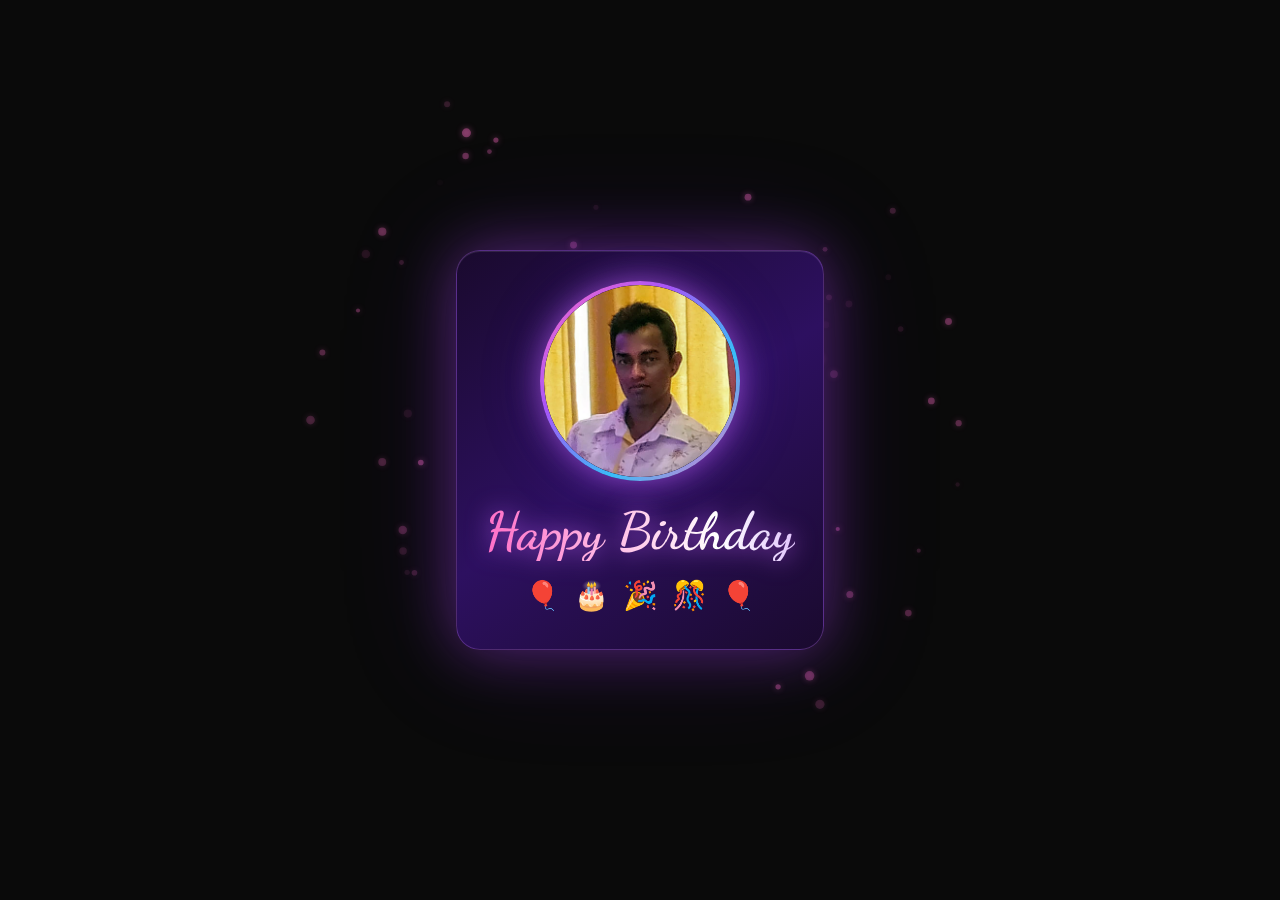
<file: index.html>
<!DOCTYPE html>
<html lang="en">
<head>
<meta charset="UTF-8">
<meta name="viewport" content="width=device-width, initial-scale=1.0">
<title>Happy Birthday</title>
<style>
  @import url('https://fonts.googleapis.com/css2?family=Dancing+Script:wght@700&display=swap');

  * { margin: 0; padding: 0; box-sizing: border-box; }

  body {
    background: #0a0a0a;
    display: flex;
    justify-content: center;
    align-items: center;
    min-height: 100vh;
    overflow: hidden;
    font-family: 'Dancing Script', cursive;
  }

  .scene {
    position: relative;
    width: 420px;
    height: 560px;
    display: flex;
    flex-direction: column;
    align-items: center;
    justify-content: center;
  }

  /* Fireworks canvas */
  #fireworks {
    position: fixed;
    top: 0; left: 0;
    width: 100%; height: 100%;
    pointer-events: none;
    z-index: 0;
  }

  .card {
    position: relative;
    z-index: 2;
    background: linear-gradient(145deg, #1a0a2e, #2d1060, #1a0a2e);
    border-radius: 24px;
    padding: 30px 28px 36px;
    box-shadow:
      0 0 60px rgba(180, 80, 255, 0.4),
      0 0 120px rgba(100, 0, 200, 0.2),
      inset 0 1px 0 rgba(255,255,255,0.1);
    border: 1px solid rgba(200, 120, 255, 0.3);
    text-align: center;
    animation: cardPulse 3s ease-in-out infinite;
  }

  @keyframes cardPulse {
    0%, 100% { box-shadow: 0 0 60px rgba(180,80,255,0.4), 0 0 120px rgba(100,0,200,0.2), inset 0 1px 0 rgba(255,255,255,0.1); }
    50% { box-shadow: 0 0 90px rgba(255,100,200,0.5), 0 0 160px rgba(150,0,255,0.3), inset 0 1px 0 rgba(255,255,255,0.1); }
  }

  .photo-frame {
    width: 200px;
    height: 200px;
    border-radius: 50%;
    margin: 0 auto 22px;
    position: relative;
    overflow: hidden;
    border: 4px solid transparent;
    background: linear-gradient(#1a0a2e, #1a0a2e) padding-box,
                linear-gradient(135deg, #ff6ec7, #a855f7, #38bdf8, #ff6ec7) border-box;
    animation: rotateBorder 4s linear infinite;
    box-shadow: 0 0 30px rgba(200, 100, 255, 0.6), 0 0 60px rgba(100, 50, 200, 0.3);
  }

  @keyframes rotateBorder {
    0% { filter: hue-rotate(0deg); }
    100% { filter: hue-rotate(360deg); }
  }

  .photo-frame img {
    width: 100%;
    height: 100%;
    object-fit: cover;
    object-position: center top;
    border-radius: 50%;
  }

  .hb-text {
    font-size: 52px;
    font-weight: 700;
    background: linear-gradient(90deg, #ff6ec7, #fff, #a855f7, #38bdf8, #ff6ec7);
    background-size: 300% 100%;
    -webkit-background-clip: text;
    -webkit-text-fill-color: transparent;
    background-clip: text;
    animation: shimmer 2.5s linear infinite;
    line-height: 1.1;
    text-shadow: none;
    filter: drop-shadow(0 0 12px rgba(200, 100, 255, 0.8));
  }

  @keyframes shimmer {
    0% { background-position: 0% 50%; }
    100% { background-position: 300% 50%; }
  }

  /* Floating stars */
  .star {
    position: fixed;
    width: 4px;
    height: 4px;
    background: white;
    border-radius: 50%;
    animation: floatUp linear infinite;
    opacity: 0;
    z-index: 1;
  }

  @keyframes floatUp {
    0% { transform: translateY(100vh) scale(0); opacity: 0; }
    20% { opacity: 1; }
    80% { opacity: 0.8; }
    100% { transform: translateY(-10vh) scale(1.5); opacity: 0; }
  }

  .balloons {
    display: flex;
    justify-content: center;
    gap: 14px;
    margin-top: 18px;
  }

  .balloon {
    font-size: 28px;
    animation: sway 2s ease-in-out infinite;
    display: inline-block;
  }

  .balloon:nth-child(1) { animation-delay: 0s; }
  .balloon:nth-child(2) { animation-delay: 0.3s; }
  .balloon:nth-child(3) { animation-delay: 0.6s; }
  .balloon:nth-child(4) { animation-delay: 0.9s; }
  .balloon:nth-child(5) { animation-delay: 1.2s; }

  @keyframes sway {
    0%, 100% { transform: rotate(-8deg) translateY(0); }
    50% { transform: rotate(8deg) translateY(-8px); }
  }
</style>
</head>
<body>

<canvas id="fireworks"></canvas>

<!-- Floating stars -->
<script>
  // Create stars
  for (let i = 0; i < 30; i++) {
    const star = document.createElement('div');
    star.className = 'star';
    star.style.left = Math.random() * 100 + 'vw';
    star.style.animationDuration = (4 + Math.random() * 6) + 's';
    star.style.animationDelay = (Math.random() * 8) + 's';
    star.style.width = star.style.height = (2 + Math.random() * 4) + 'px';
    const colors = ['#ff6ec7','#a855f7','#38bdf8','#fff','#ffd700'];
    star.style.background = colors[Math.floor(Math.random()*colors.length)];
    document.body.appendChild(star);
  }
</script>

<div class="scene">
  <div class="card">
    <div class="photo-frame">
      <img src="[data-uri]" alt="Birthday Person">
    </div>
    <div class="hb-text">Happy Birthday</div>
    <div class="balloons">
      <span class="balloon">🎈</span>
      <span class="balloon">🎂</span>
      <span class="balloon">🎉</span>
      <span class="balloon">🎊</span>
      <span class="balloon">🎈</span>
    </div>
  </div>
</div>

<script>
// Fireworks
const canvas = document.getElementById('fireworks');
const ctx = canvas.getContext('2d');
canvas.width = window.innerWidth;
canvas.height = window.innerHeight;

window.addEventListener('resize', () => {
  canvas.width = window.innerWidth;
  canvas.height = window.innerHeight;
});

class Particle {
  constructor(x, y, color) {
    this.x = x; this.y = y;
    this.color = color;
    const angle = Math.random() * Math.PI * 2;
    const speed = 2 + Math.random() * 5;
    this.vx = Math.cos(angle) * speed;
    this.vy = Math.sin(angle) * speed;
    this.life = 1;
    this.decay = 0.015 + Math.random() * 0.02;
    this.size = 2 + Math.random() * 3;
  }
  update() {
    this.x += this.vx;
    this.y += this.vy;
    this.vy += 0.08;
    this.life -= this.decay;
    this.vx *= 0.98;
  }
  draw() {
    ctx.save();
    ctx.globalAlpha = this.life;
    ctx.fillStyle = this.color;
    ctx.shadowBlur = 6;
    ctx.shadowColor = this.color;
    ctx.beginPath();
    ctx.arc(this.x, this.y, this.size, 0, Math.PI * 2);
    ctx.fill();
    ctx.restore();
  }
}

let particles = [];
const colors = ['#ff6ec7','#a855f7','#38bdf8','#ffd700','#ff4040','#00ff88','#fff'];

function launch() {
  const x = 80 + Math.random() * (canvas.width - 160);
  const y = 60 + Math.random() * (canvas.height * 0.5);
  const color = colors[Math.floor(Math.random() * colors.length)];
  for (let i = 0; i < 60; i++) {
    particles.push(new Particle(x, y, color));
  }
}

function animate() {
  ctx.clearRect(0, 0, canvas.width, canvas.height);
  particles = particles.filter(p => p.life > 0);
  particles.forEach(p => { p.update(); p.draw(); });
  requestAnimationFrame(animate);
}

animate();
setInterval(launch, 1200);
launch(); launch();
</script>

</body>
</html>
</file>
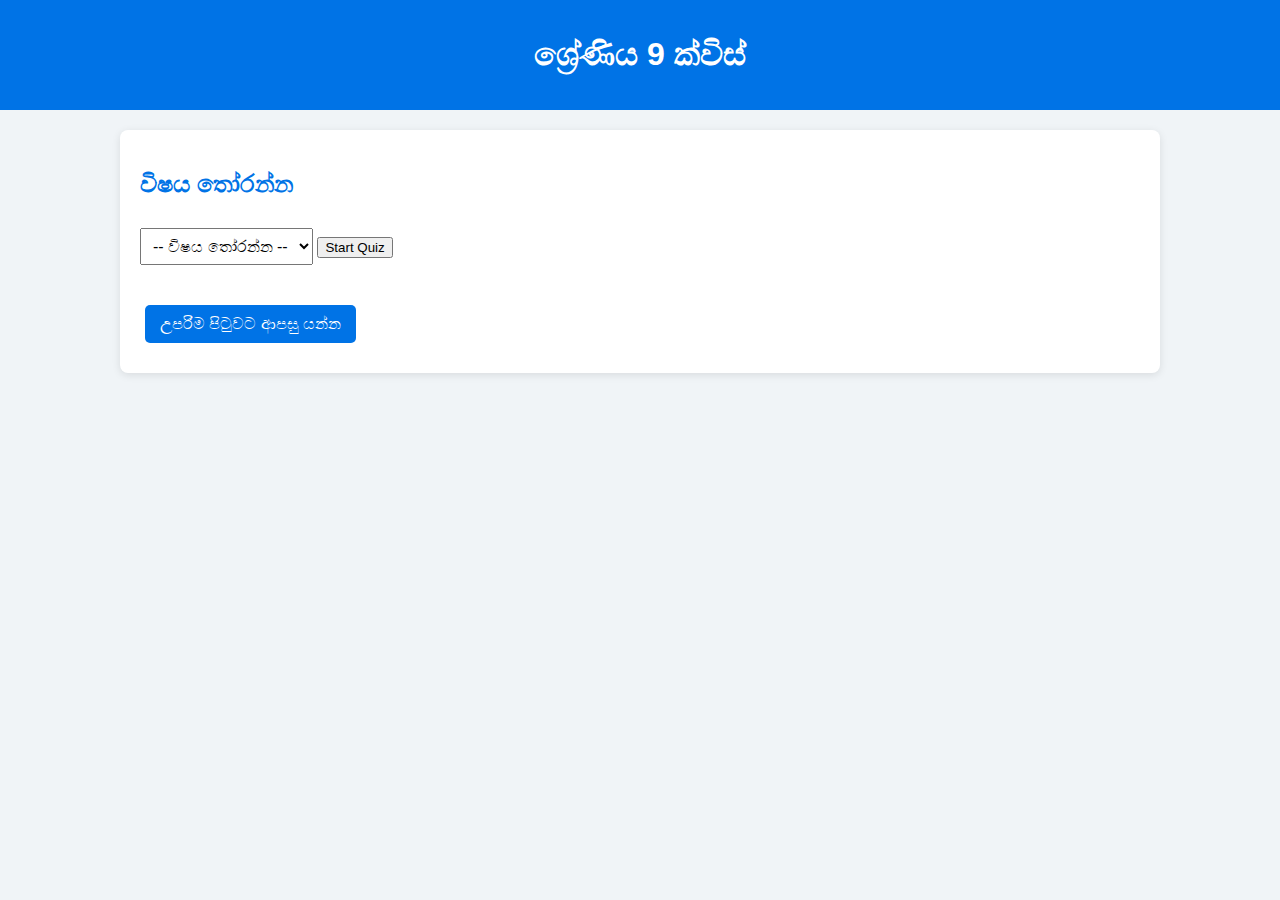
<file: quiz.html>
<!DOCTYPE html>
<html lang="si">
<head>
  <meta charset="UTF-8">
  <meta name="viewport" content="width=device-width, initial-scale=1.0">
  <title>ශ්‍රේණිය 9 ක්විස්</title>
  <link rel="stylesheet" href="styles.css">
</head>
<body>

<header>
  <h1>ශ්‍රේණිය 9 ක්විස්</h1>
</header>

<section id="quiz">
  <h2>විෂය තෝරන්න</h2>
  <select id="subjectSelect">
    <option value="">-- විෂය තෝරන්න --</option>
    <option value="math">ගණිතය</option>
    <option value="science">විද්‍යාව</option>
    <option value="sinhala">සිංහල</option>
  </select>
  <button onclick="startQuiz()">Start Quiz</button>

  <div id="quiz-container" style="margin-top:20px;"></div>
  
  <button id="submitBtn" style="display:none;" onclick="submitQuiz()">Submit Quiz</button>
  <button id="retryBtn" style="display:none;" onclick="retryQuiz()">Retry Quiz</button>
  
  <p id="quizResult"></p>
  <a href="index.html" class="button">උපරිම පිටුවට ආපසු යන්න</a>
</section>

<script src="quizzes.js"></script>
<script src="script.js"></script>
</body>
</html>
</file>
<file: styles.css>
body {
  font-family: "Noto Sans Sinhala", Arial, sans-serif;
  margin: 0;
  padding: 0;
  background-color: #f0f4f7;
  color: #333;
}
header {
  background-color: #0073e6;
  color: white;
  padding: 15px 10px;
  text-align: center;
}
nav {
  background-color: #004080;
  display: flex;
  justify-content: center;
  flex-wrap: wrap;
}
nav a {
  color: white;
  text-decoration: none;
  padding: 10px 20px;
  margin: 5px;
  border-radius: 5px;
  font-weight: bold;
}
nav a:hover { background-color: #0066cc; }
section {
  padding: 20px;
  max-width: 1000px;
  margin: 20px auto;
  background-color: white;
  border-radius: 8px;
  box-shadow: 0px 2px 8px rgba(0,0,0,0.1);
}
h2 { color: #0073e6; }
ul { list-style-type: none; padding-left: 0; }
ul li { margin: 10px 0; }
a.button {
  display: inline-block;
  margin: 10px 5px;
  padding: 10px 15px;
  background-color: #0073e6;
  color: white;
  text-decoration: none;
  border-radius: 5px;
}
a.button:hover { background-color: #004080; }
input[type="text"] {
  width: 80%;
  padding: 10px;
  margin-bottom: 10px;
  border-radius: 5px;
  border: 1px solid #ccc;
}
.quiz button {
  padding: 10px 15px;
  margin-top: 10px;
  border: none;
  background-color: #0073e6;
  color: white;
  border-radius: 5px;
  cursor: pointer;
}
.quiz button:hover { background-color: #004080; }
footer {
  text-align: center;
  padding: 15px;
  background-color: #0073e6;
  color: white;
  margin-top: 30px;
}
iframe {
  width: 100%;
  height: 315px;
  border-radius: 8px;
  margin: 10px 0;
}

.quiz-card {
  padding: 15px;
  margin-bottom: 15px;
  border: 1px solid #ddd;
  border-radius: 8px;
  background-color: #f9f9f9;
}

#quizResult {
  font-size: 18px;
  font-weight: bold;
  margin-top: 15px;
}

#subjectSelect {
  padding: 8px;
  margin: 10px 0;
  font-size: 16px;
}
</file>
